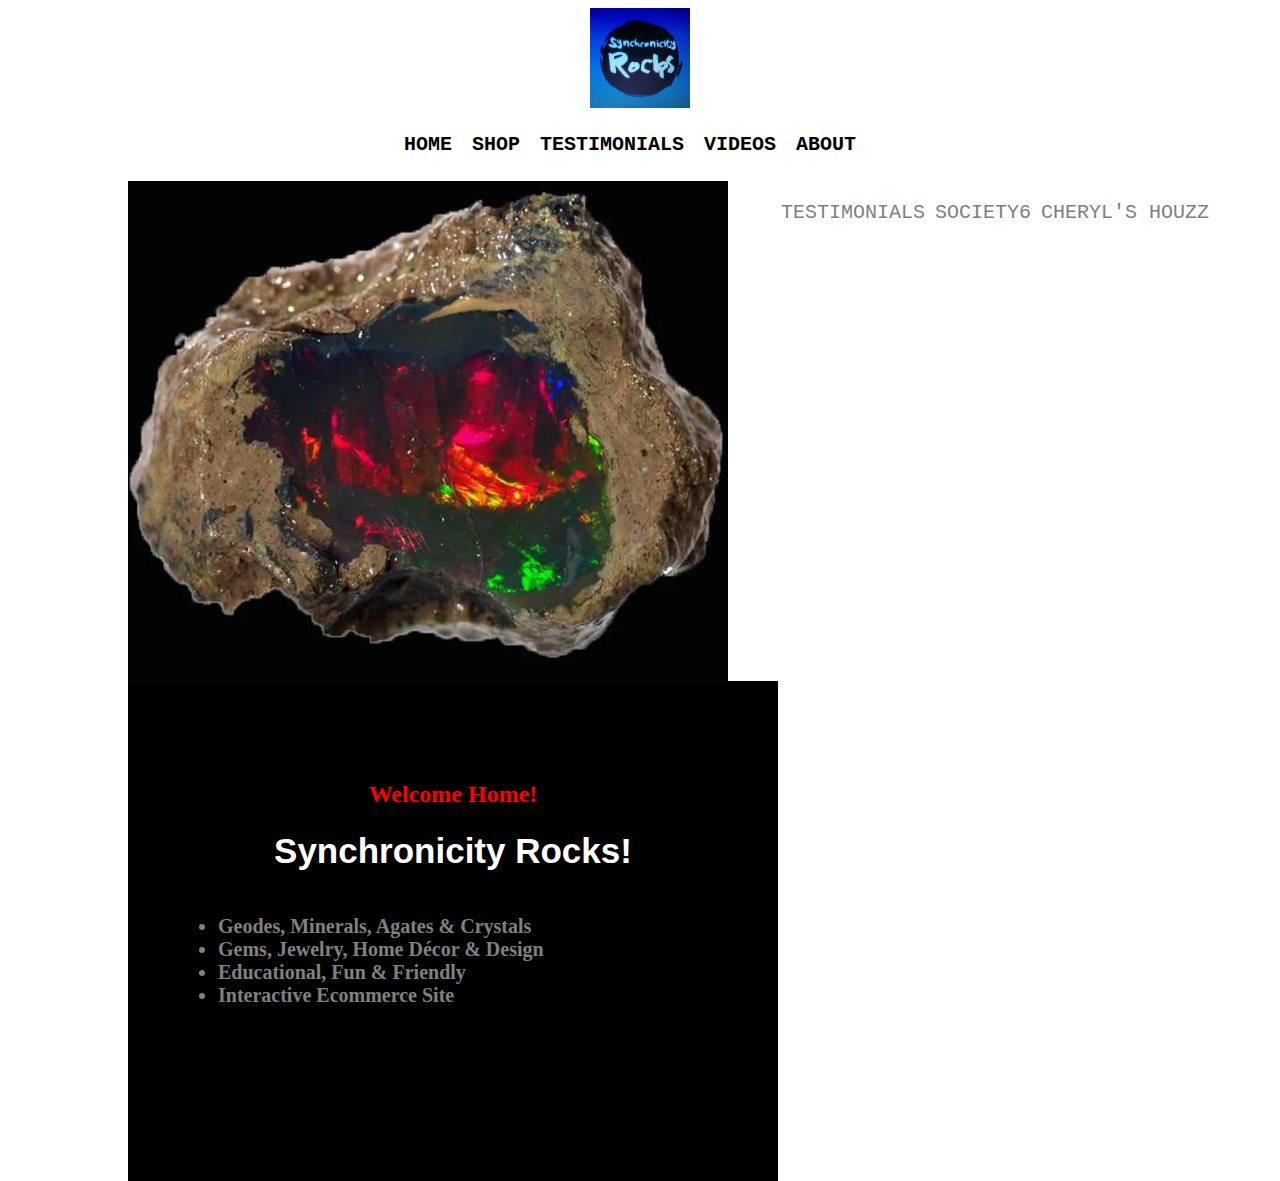
<file: index.html>
<!DOCTYPE html>
<html lang="en">
<head>
    <meta charset="UTF-8">
    <meta name="viewport" content="width=device-width, initial-scale=1.0">
    <meta http-equiv="X-UA-Compatible" content="ie=edge">
    <title>Document</title>
    <link rel="stylesheet" type="text/css" href="./assets/css/styling.css">
</head>
<body>
    <div id="page-container">
        <div id="contentwrap">
   <img class="logo" src="./assets/images/logo.webp">
 <header class="header"><a href="./index.html" class="nav">Home</a><a href="./shop.html" class="nav">Shop</a><a href="./testimonials.html" class="nav">Testimonials</a><a href="./video.html" class="nav">Videos</a><a href="./about" class="nav">About</a></header>
 <div class="main">
<img src="./assets/images/homepic.webp" class="homeimg">
<aside class="aside">
<h2 class="welcome">Welcome Home!</h2>
<h1 class="name">Synchronicity Rocks!</h1>
<ul class="intro">
<li>Geodes, Minerals, Agates & Crystals</li>
<li>Gems, Jewelry, Home Décor & Design</li>
<li>Educational, Fun & Friendly</li>
<li>Interactive Ecommerce Site</li>
</ul>
</aside>
 </div>
 <footer><a href="https://synchronicityrocks.com/testimonals" class="nav" target="_blank">Testimonials</a><a href="https://society6.com/cherylleigh100/collection" class="nav" target="_blank">Society6</a><a href="https://www.houzz.com/user/dezigninggirl" class="nav" target="_blank">Cheryl's Houzz</a></footer>
</div>
</div>
</body>
</html>
</file>
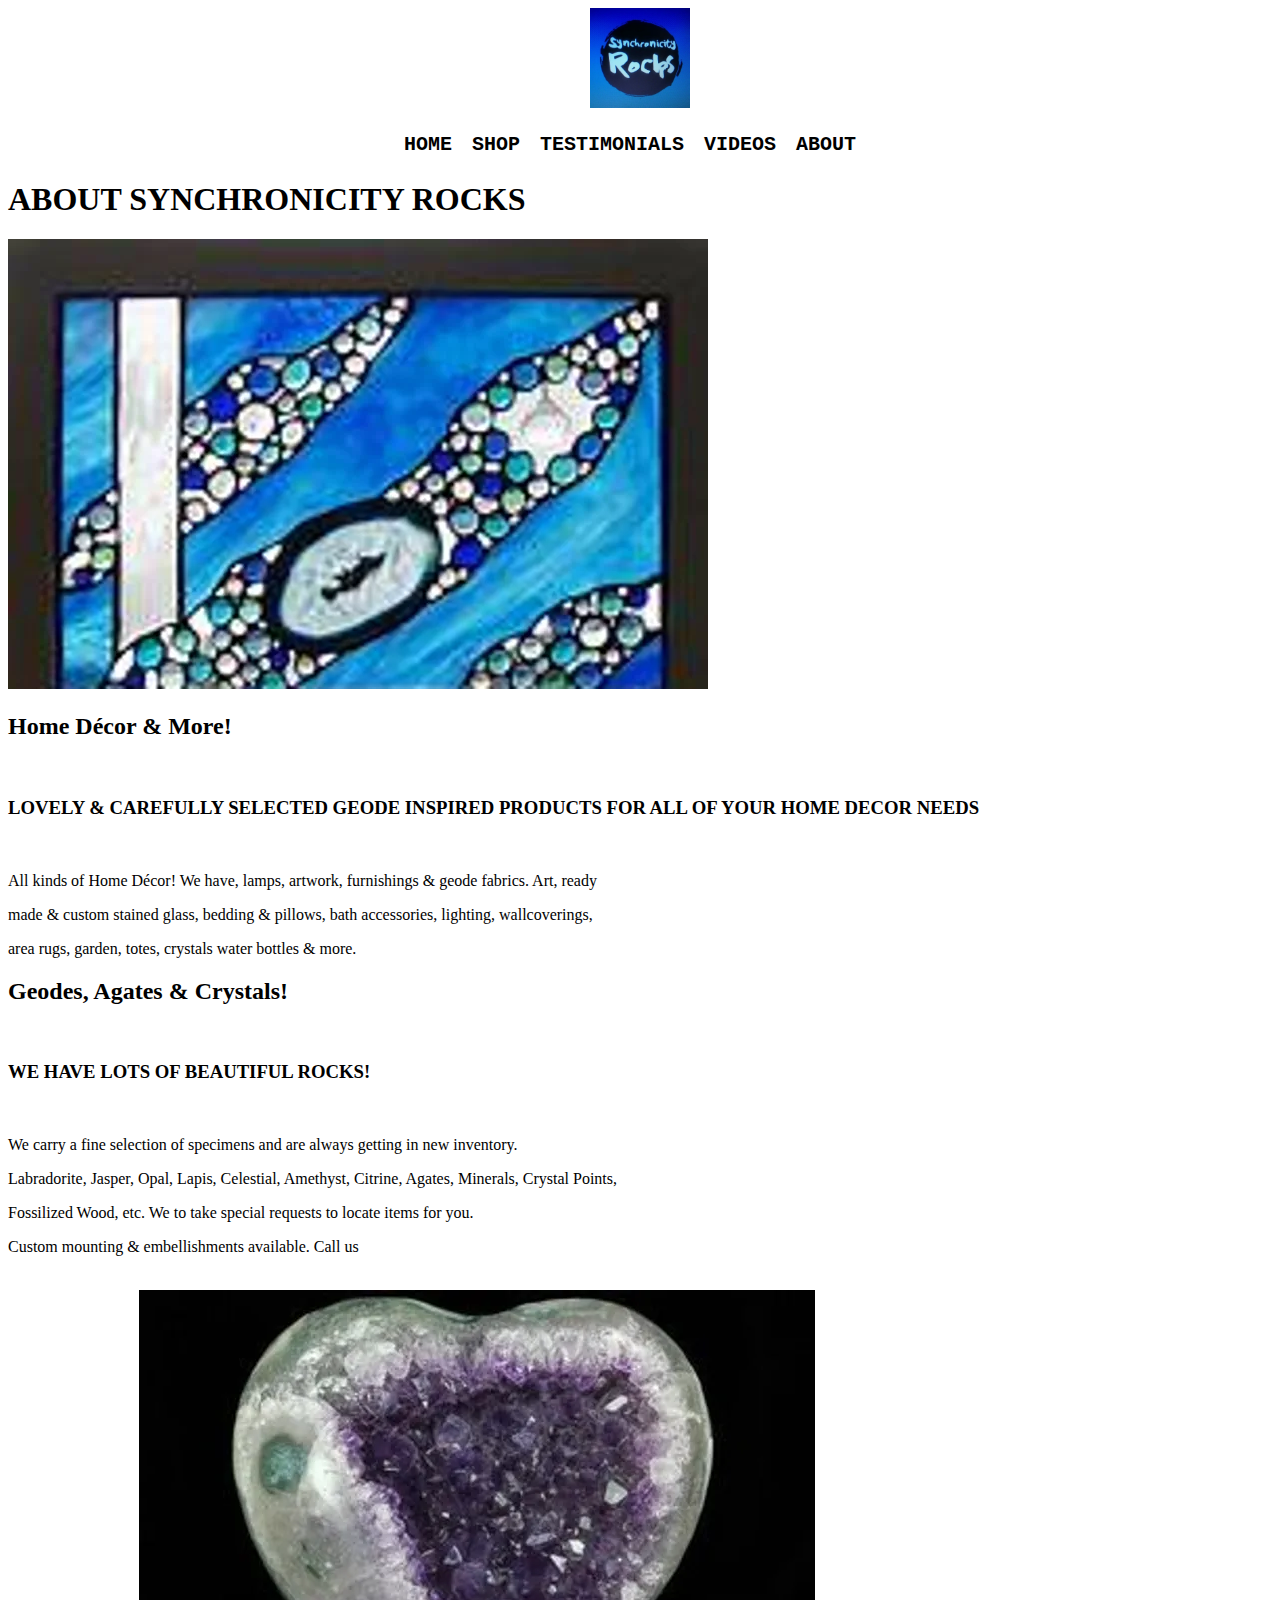
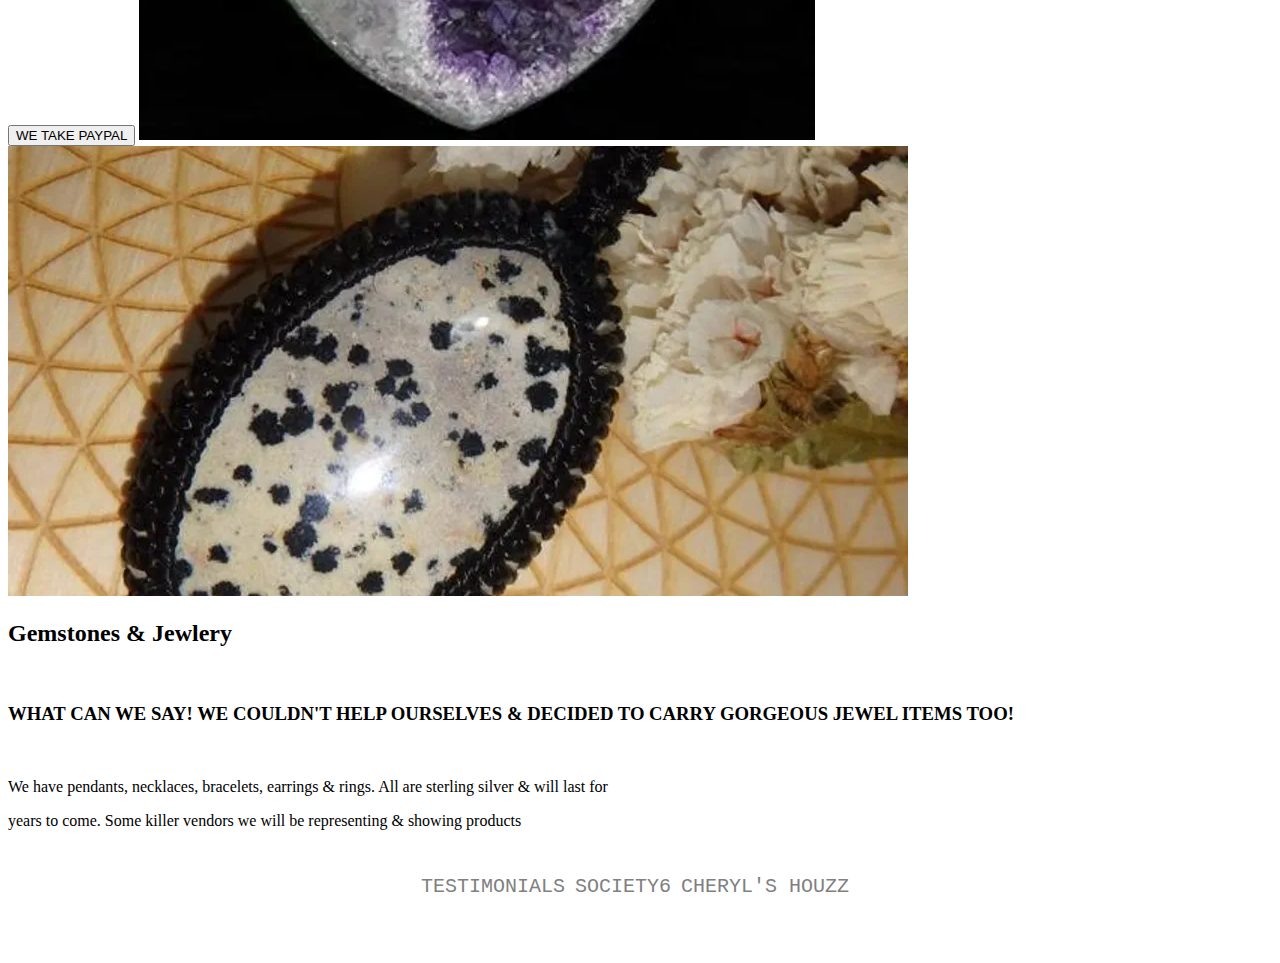
<file: about.html>
<!DOCTYPE html>
<html lang="en">
<head>
    <meta charset="UTF-8">
    <meta name="viewport" content="width=device-width, initial-scale=1.0">
    <meta http-equiv="X-UA-Compatible" content="ie=edge">
    <title>Document</title>
    <link rel="stylesheet" type="text/css" href="./assets/css/styling.css">
</head>
<body>
    <div id="page-container">
        <div id="contentwrap">
   <img class="logo" src="./assets/images/logo.webp">
 <header class="header"><a href="./index.html" class="nav">Home</a><a href="./shop.html" class="nav">Shop</a><a href="./testimonials.html" class="nav">Testimonials</a><a href="./video.html" class="nav">Videos</a><a href="./about" class="nav">About</a></header>
<div>
    <h1>ABOUT SYNCHRONICITY ROCKS</h1>
    <img src="./assets/images/aboutimg1.webp">
    <span class="first">
    <h2>Home Décor & More!</h2>
    <br>
    <h3>LOVELY & CAREFULLY SELECTED GEODE INSPIRED PRODUCTS FOR ALL OF YOUR HOME  DECOR NEEDS</h3>
    <br>
    <p>All kinds of Home Décor! We have, lamps, artwork, furnishings & geode fabrics. Art, ready </p>
    <p>made & custom stained glass, bedding & pillows, bath accessories, lighting, wallcoverings, </p>
    <p>area rugs, garden, totes, crystals water bottles & more.</p>
    </span>
    <span class="second">
        <h2>Geodes, Agates & Crystals!</h2>
        <br>
        <h3>WE HAVE LOTS OF BEAUTIFUL ROCKS!</h3>
        <br>
        <p>We carry a fine selection of specimens and are always getting in new inventory.</p>
        <p>Labradorite, Jasper, Opal, Lapis, Celestial, Amethyst, Citrine, Agates, Minerals, Crystal Points, </p>
        <p>Fossilized Wood, etc. We to take special requests to locate items for you.</p>
        <p>Custom mounting & embellishments available. Call us</p>
        <br>
        <button class="paypal">WE TAKE PAYPAL</button>
        <img src="./assets/images/aboutimg2.webp">
    </span>
    
    <span>
        <img src="./assets/images/aboutimg3.webp">
        <h2>Gemstones & Jewlery</h2>
        <br>
        <h3>WHAT CAN WE SAY! WE COULDN'T HELP OURSELVES & DECIDED TO CARRY GORGEOUS JEWEL ITEMS TOO!</h3>
        <br>
        <p>We have pendants, necklaces, bracelets, earrings & rings. All are sterling silver & will last for </p>
        <p>years to come. Some killer vendors we will be representing & showing products</p>
    </span>
</div>
 <footer><a href="https://synchronicityrocks.com/testimonals" class="nav" target="_blank">Testimonials</a><a href="https://society6.com/cherylleigh100/collection" class="nav" target="_blank">Society6</a><a href="https://www.houzz.com/user/dezigninggirl" class="nav" target="_blank">Cheryl's Houzz</a></footer>
</div>
</div>
</body>
</html>
</file>
<file: assets/css/styling.css>
#page-container { 
     position: relative; 
      min-height: 100vh;
    }
     
#contentwrap {
    padding-bottom: 2.5rem; 
    
}
.logo {
    display: block;
    margin-left: auto;
    margin-right: auto;
    align-content: center;
    width: 100px;
    height: 100px
}

header {
    font-family: Arial, Helvetica, sans-serif;
    margin: 25px auto 25px;
    text-align: center;
}

header a {
    text-decoration: none;
    color: black;
    text-transform: uppercase;
    font-size: 20px;
    font-weight: bold;
    margin-top: 20px;
    margin-bottom: 20px;
    font-family: 'Courier New', Courier, monospace 
}

header .nav {
    padding-right: 20px;
   
}

.main {
    
    margin-left: 120px
}
.aside {
    float: left;
    text-align: center;
    background-color: black;
    height: 500px;
    width: 650px;
}
.welcome{ 
    margin-top: 100px;
    color: red
}
.name {
    color: white;
    font-family: "Gill Sans", "Gill Sans MT", sans-serif; 
    font-size: 35px
}
.intro {
    color: gray;
    float: left;
    text-align: left;
    font-weight: bold;
    margin-left: 50px;
    font-size: 20px;
}
.homeimg {
    height: 500px;
    width: 600px;
    float: left
}
footer {
    margin-top: 45px;
    position: relative;
    bottom: 0;
    width: 100%;
    height: 2.5rem;
    color: black;
    text-align: center
}
footer a {
    text-decoration: none;
    color: gray;
    text-transform: uppercase;
    font-size: 20px;
    margin-top: 20px;
    margin-bottom: 20px;
    font-family: 'Courier New', Courier, monospace;
    padding-top: 20px;
}
footer .nav{
    padding-right: 10px;  
    padding-top: 30px
}
</file>
